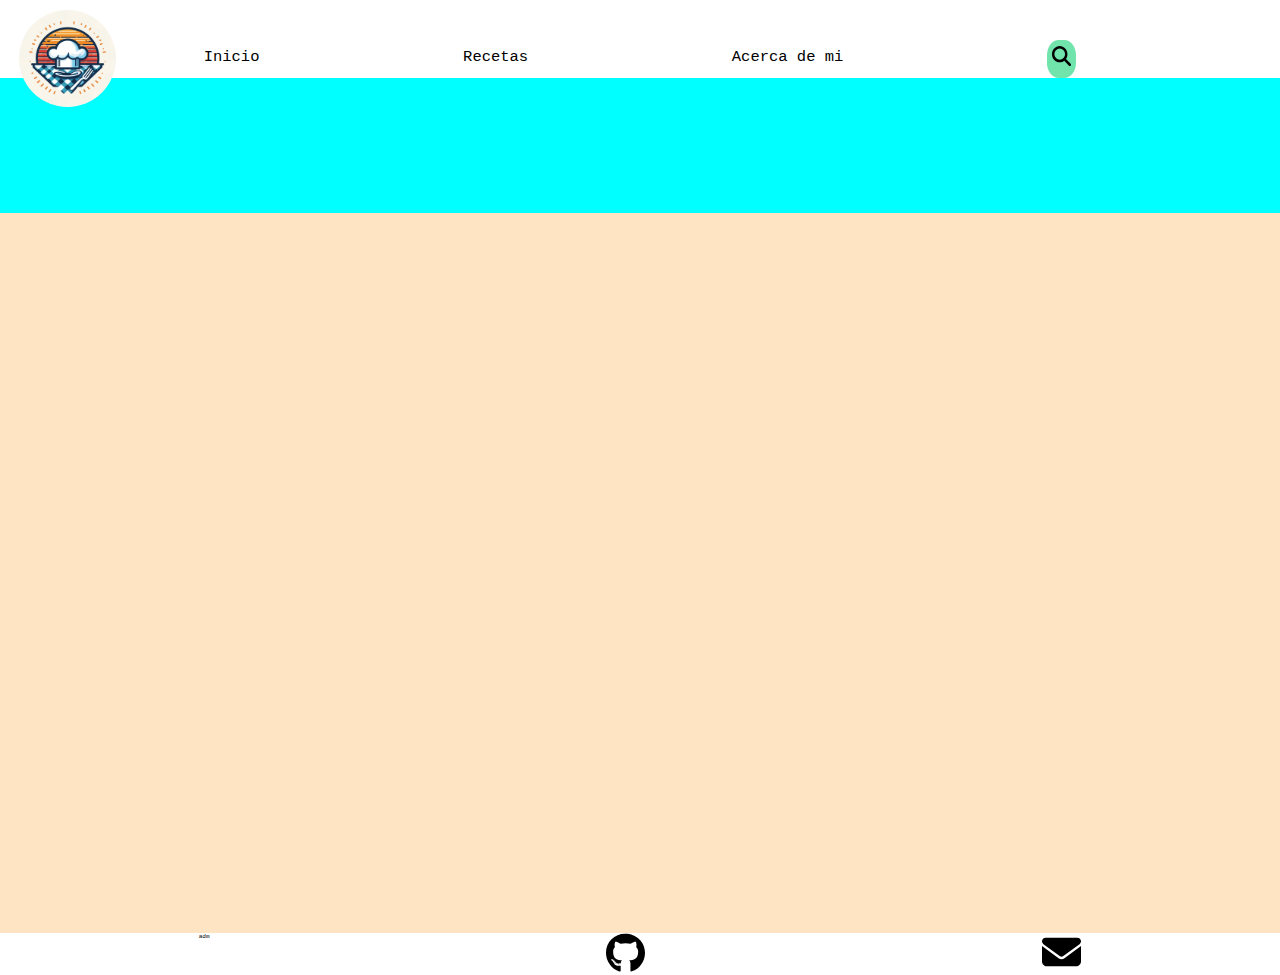
<file: templates/index.html>
<!DOCTYPE html>
<html lang="en">
<head>
    <meta charset="UTF-8">
    <meta name="viewport" content="width=device-width, initial-scale=1.0">
    <title>Recetario - Inicio</title>
    <link rel="stylesheet" href="../src/styles/header.css">
    <link rel="stylesheet" href="../src/styles/footer.css">
    <link rel="stylesheet" href="../src/styles/index.css">
</head>
<body>
    <header>
    </header>
<main>
    <div id="nombre-rec"></div>
    <div id="receta-del-dia"></div>
    <div id="login">
        <form id="loginForm" action="">
            <input type="text" name="username" id="username" placeholder="username">
            <input type="password" name="password" id="password">
            <button id="enviar">Login</button>
        </form>
    </div>
</main>
<footer>
</footer>
<script src="../scripts/hefo.js"></script>
<script src="../scripts/login.js"></script>
</body>
</html>
</file>
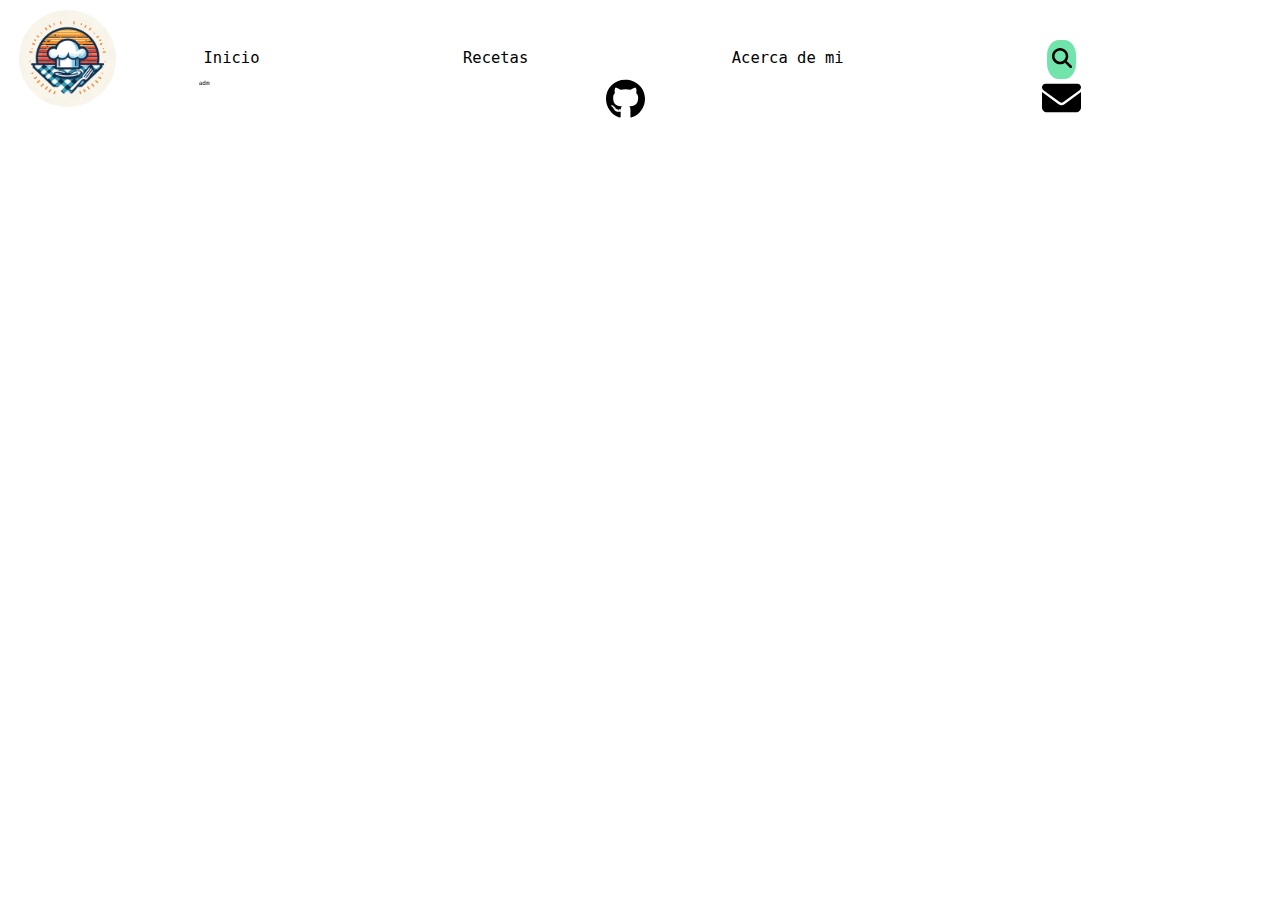
<file: templates/about.html>
<!DOCTYPE html>
<html lang="en">
<head>
    <meta charset="UTF-8">
    <meta name="viewport" content="width=device-width, initial-scale=1.0">
    <title>Recetario - Inicio</title>
    <link rel="stylesheet" href="../src/styles/header.css">
    <link rel="stylesheet" href="../src/styles/footer.css">
</head>
<body>
    <header>
    </header>
<main>

</main>
<footer>
</footer>
<script src="../scripts/hefo.js"></script>
</body>
</html>
</file>
<file: src/styles/header.css>
*{
    box-sizing: border-box;
    margin: 0;
    padding: 0;
    font-family: monospace;
    font-size: 62.5%;
}

.search {
    width: 2em;
}

.logo {
    position: absolute;
    width: 10em;
    top: 1em;
    left: 2em;
    border-radius: 50%;
}

.search-container {
    background-color: rgb(112, 228, 170);
    border-radius: 40%;
    padding: .2em;
}

.navbar{
    display: flex;
    font-size: 20em;
    justify-content: space-between;
    list-style: none;
    margin-top: 1em;
}

.navbar > li > a{
    text-decoration: none;
    color: black;
}

.items {
    display: inline-block;
    position: relative;
}

.items::after {
    content: '';
    position: absolute;
    width: 100%;
    height: 2px;
    bottom: 0;
    left: 0;
    background-color: gray;
    transform: scaleX(0);
    transform-origin: bottom right;
    transition: transform .6s ease-out;
}

.items:hover::after {
    transform: scaleX(1);
    transform-origin: bottom left;
}
</file>
<file: src/styles/footer.css>
.foot {
    display: flex;
    justify-content: space-around;
}

.social {
    width: 50em;
}

#adm {
    width: 10px;
    height: 10px;
    cursor: pointer;
}
</file>
<file: src/styles/index.css>
#nombre-rec {
    width: 100vw;
    height: 15vh;
    background-color: aqua;
}

#receta-del-dia {
    width: 100vw;
    height: 80vh;
    background-color: bisque;
}

#login {
    position: absolute;
    top: 50%;
    left: 15%;
    display: none;
}

#loginForm {
    font-size: 20em;
    padding: 2em;
    border-radius: 20px;
    background-color: rgba(150, 143, 143, 0.445);
}
</file>
